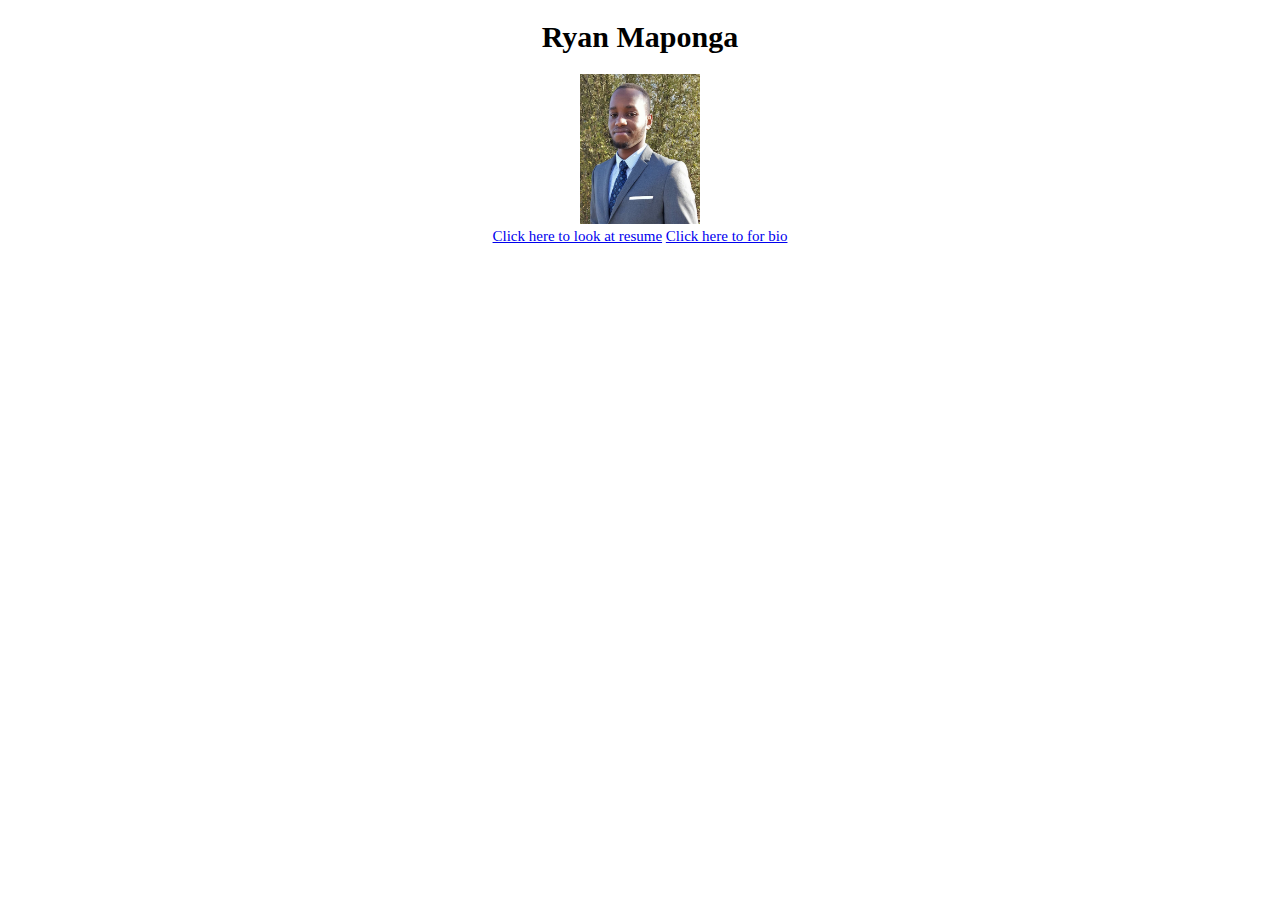
<file: index.html>
<!DOCTYPE html>
<html lang="en">
<head>
	<title>Home</title>
	<meta charset="utf-8">
<link rel="stylesheet" type="text/css" href="./stylesheets/index.css">
</head>
<body>
<div>
	<h1>Ryan Maponga</h1>
	<!-- some image of me here -->
	<div id="photo">
		<a href="bio.html">
		<img src="./images/cover_photo.jpg" alt="profile picture" id="coverPhoto">
		</a>
	</div>
	<div>
		<a href="resume.html">Click here to look at resume</a>
		<a href="bio.html">Click here to for bio</a>
	</div>
</div>
</body>
</html>
</file>
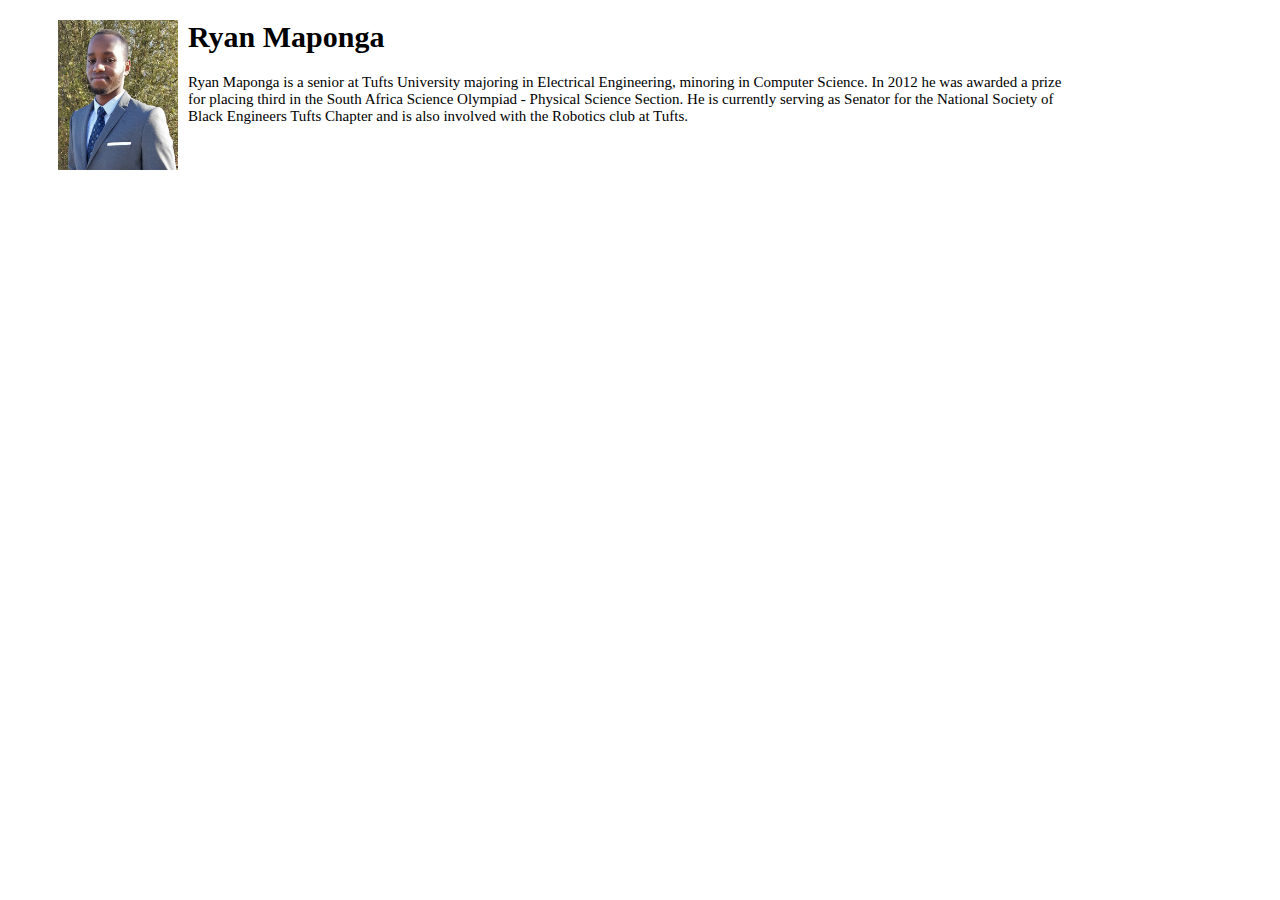
<file: bio.html>
<!DOCTYPE html>
<html>
<head>
	<title>Ryan's biography</title>
	<meta charset="utf-8">
	<link rel="stylesheet" type="text/css" href="./stylesheets/bio.css">
</head>
<body>
<div>
	<div id="photo">
		<img src="./images/cover_photo.jpg" alt="profile picture" id="coverPhoto">
	</div>
	<div id="biography">
		<h1>Ryan Maponga</h1>
		<p>Ryan Maponga is a senior at Tufts University majoring in Electrical Engineering, minoring in Computer Science. In 2012 he was awarded a prize for placing third in the South Africa Science Olympiad - Physical Science Section. He is currently serving as Senator for the National Society of Black Engineers Tufts Chapter and is also involved with the Robotics club at Tufts.</p>
	</div>
</div>
</body>
</html>
</file>
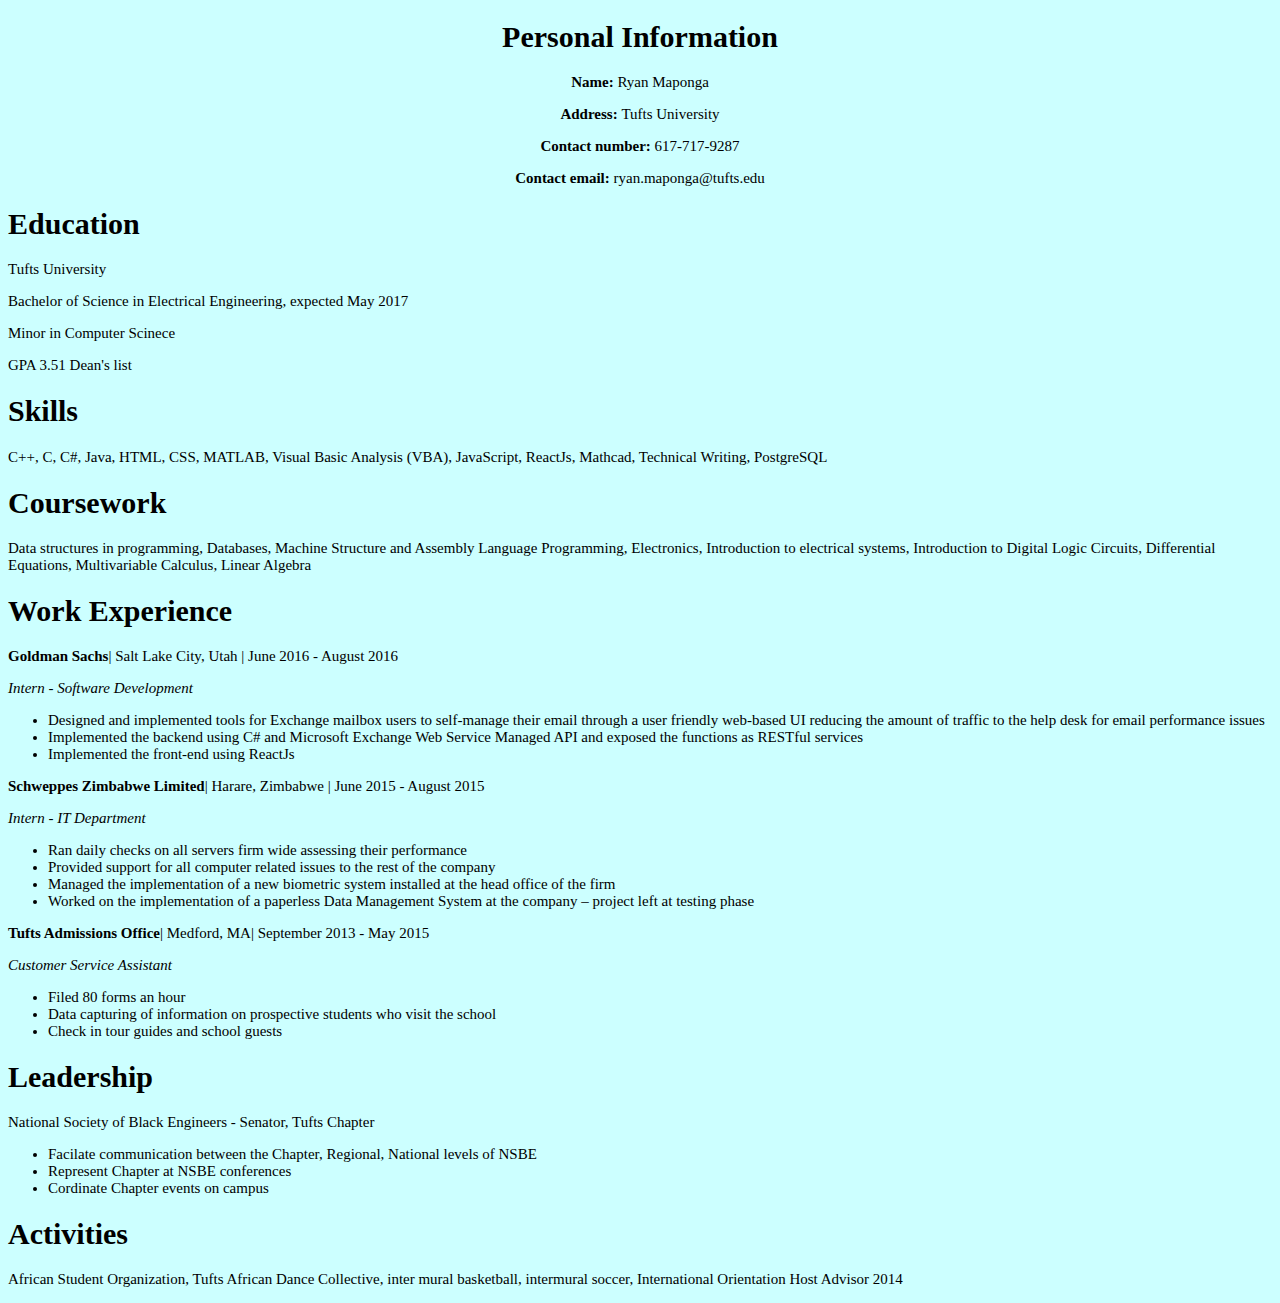
<file: resume.html>
<!DOCTYPE html>
<html lang="en">
<head>
	<title>Ryan Maponga's resume</title>
	<meta charset="utf-8">
	<link href="./stylesheets/resume.css" rel="stylesheet"/>
</head>
<body>
	<div id="personalInformation">
		<h1>Personal Information</h1>
		<p><span class="heading">Name: </span>Ryan Maponga</p>
		<p><span class="heading">Address: </span>Tufts University</p>
		<p><span class="heading">Contact number: </span>617-717-9287</p>
		<p><span class="heading">Contact email: </span>ryan.maponga@tufts.edu</p>
	</div>
	<div id="education">
		<div id="section">
			<h1>Education</h1>
		</div>
		<div id="sectionInfo">
			<p>Tufts University</p>
			<p>Bachelor of Science in Electrical Engineering, expected May 2017</p>
			<p>Minor in Computer Scinece</p>
			<p>GPA 3.51 Dean's list</p>
		</div>
	</div>
	<div id="skills">
		<h1>Skills</h1>
		<p>C++, C, C#, Java, HTML, CSS, MATLAB, Visual Basic Analysis (VBA), JavaScript, ReactJs, Mathcad, Technical Writing, PostgreSQL</p>
	</div>
	<div id="coursework">
		<h1>Coursework</h1>
		<p>Data structures in programming, Databases, Machine Structure and Assembly Language Programming, Electronics, Introduction to electrical systems, Introduction to Digital Logic Circuits, Differential Equations, Multivariable Calculus, Linear Algebra
		</p>
	</div>
	<div id="workExperience">
		<h1>Work Experience</h1>
		<p><span class="companyName">Goldman Sachs</span>| Salt Lake City, Utah | June 2016 - August 2016</p>
		<p><span class="italized">Intern - Software Development</span>
		</p>
		<ul>
			<li>Designed and implemented tools for Exchange mailbox users to self-manage their email through a user friendly web-based UI reducing the amount of traffic to the help desk for email performance issues
			</li>
			<li>Implemented the backend using C# and Microsoft Exchange Web Service Managed API and exposed the functions as RESTful services
			</li>
			<li>Implemented the front-end using ReactJs
			</li>
		</ul>
		<p><span class="companyName">Schweppes Zimbabwe Limited</span>| Harare, Zimbabwe | June 2015 - August 2015</p>
		<p><span class="italized">Intern - IT Department</span>
		</p>
		<ul>
			<li>Ran daily checks on all servers firm wide assessing their performance
			</li>
			<li>Provided support for all computer related issues to the rest of the company
			</li>
			<li>Managed the implementation of a new biometric system installed at the head office of the firm
			</li>
			<li>Worked on the implementation of a paperless Data Management System at the company – project left at testing phase
			</li>
		</ul>
		<p><span class="companyName">Tufts Admissions Office</span>| Medford, MA| September 2013 - May 2015</p>
		<p><span class="italized">Customer Service Assistant</span>
		</p>
		<ul>
			<li>Filed 80 forms an hour
			</li>
			<li>Data capturing of information on prospective students who visit the school
			</li>
			<li>Check in tour guides and school guests
			</li>
		</ul>
	</div>
	<div id="leadership">
		<h1>Leadership</h1>
		<p><span class="clubs">National Society of Black Engineers 
		</span>- Senator, Tufts Chapter</p>
		<ul>
			<li>Facilate communication between the Chapter, Regional, National levels of NSBE</li>
			<li>Represent Chapter at NSBE conferences</li>
			<li>Cordinate Chapter events on campus</li>
		</ul>
	</div>
	<div id="activities">
		<h1>Activities</h1>
		<p>African Student Organization, Tufts African Dance Collective, inter mural basketball, intermural soccer, International Orientation Host Advisor 2014</p>
	</div>
</body>
</html>
</file>
<file: stylesheets/index.css>
/* stylesheet for index.html */

body {
	font-family: TimesNewRoman, "Times New Roman", Times, Baskerville, Georgia, serif;
	font-size: 15px;
	text-align: center;
}

#photo {
	width: 100%;
}
#coverPhoto {
	width: 120px;
	height: 150px;
}
</file>
<file: stylesheets/bio.css>
/* stylesheet for bio.html*/

body {
	font-family: TimesNewRoman, "Times New Roman", Times, Baskerville, Georgia, serif;
	font-size: 15px;
	text-align: left;
}

#coverPhoto {
	width: 120px;
	height: 150px;
	float: left;
}

#photo {
	width: 30%;
	padding-left: 50px;
	padding-right: 50px;
}

#biography {
	width: 70%;
	padding-left: 180px;
	padding-right: 150px;
}
</file>
<file: stylesheets/resume.css>
/* Stylesheet for resume.html*/

body {
	font-family: TimesNewRoman, "Times New Roman", Times, Baskerville, Georgia, serif;
	font-size: 15px;
	background-color: #ccffff;
}

#personalInformation {
	text-align: center;
}

#section {
	width: 50%;
}

#sectionInfo {
	width: 50%;
}

.heading {
	font-weight: bold;
}

.italized {
	font-style: italic;
}

.companyName {
	font-weight: bold;
}
</file>
